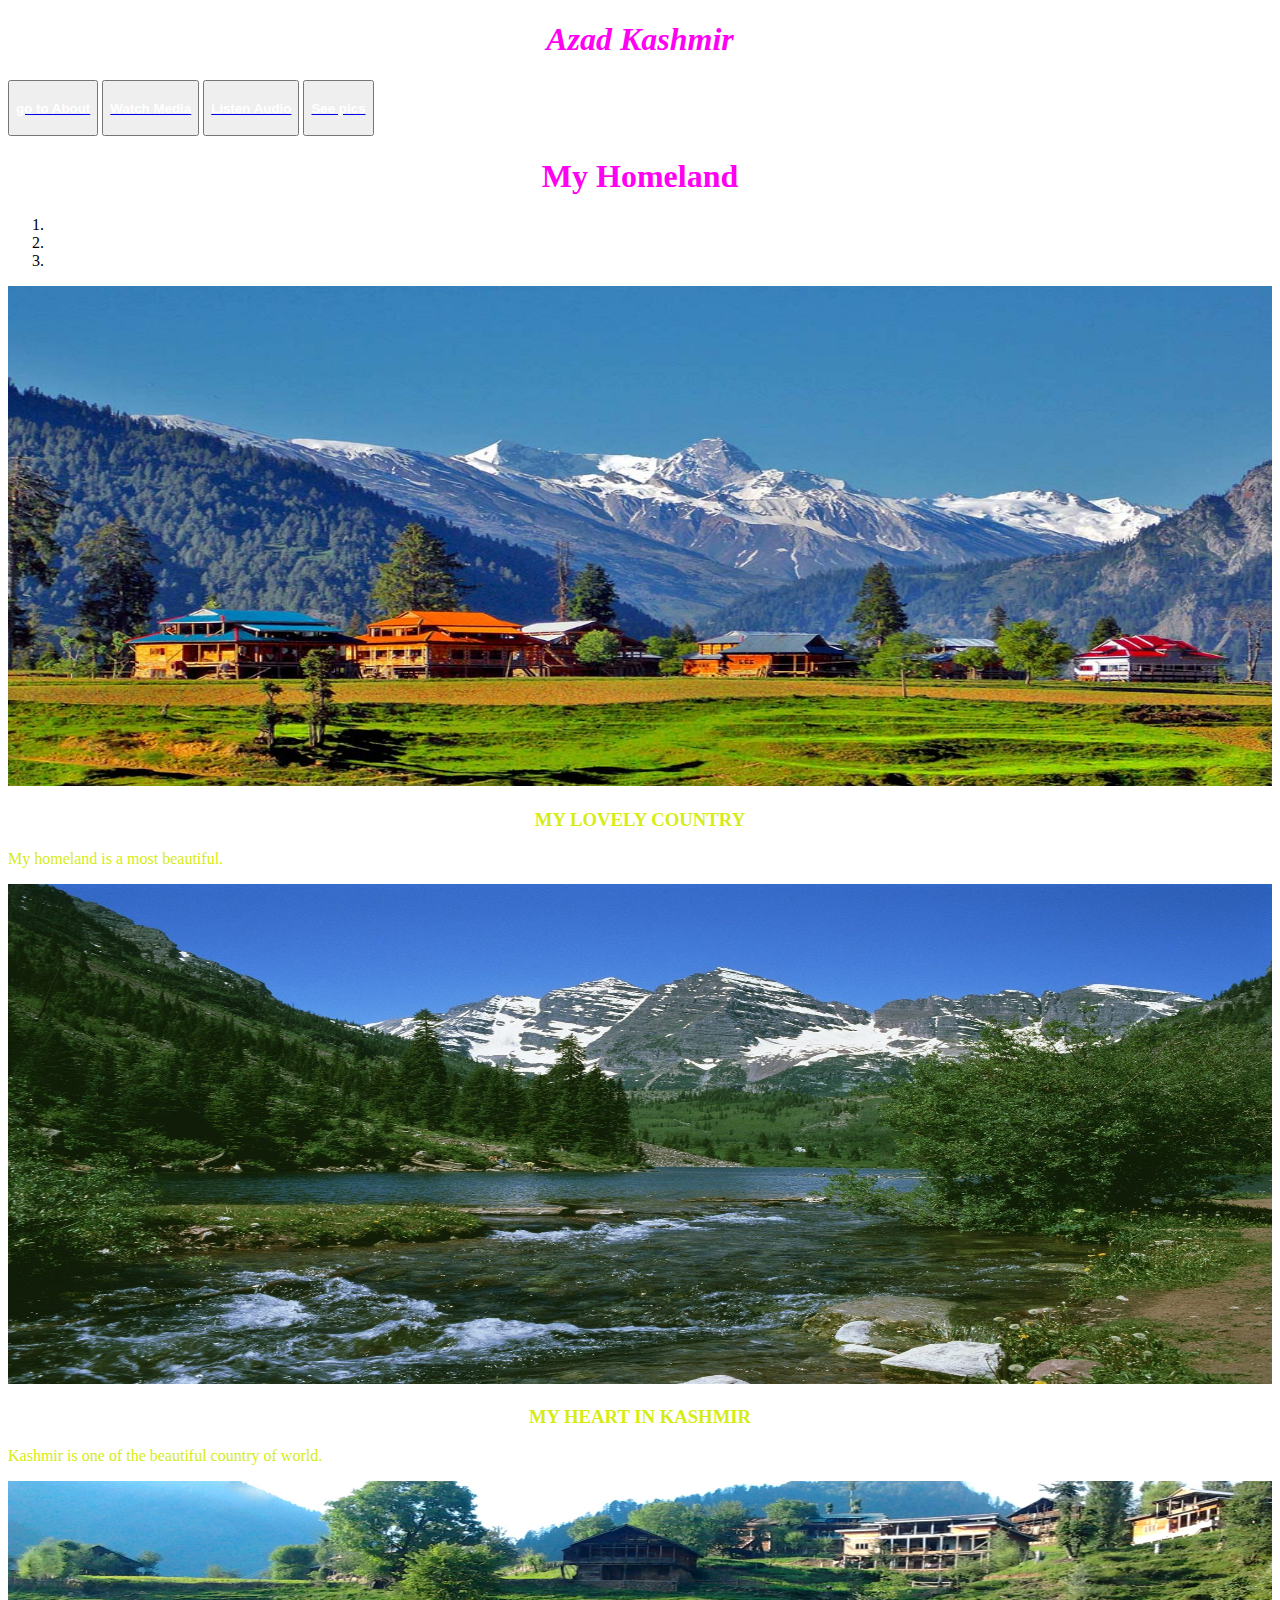
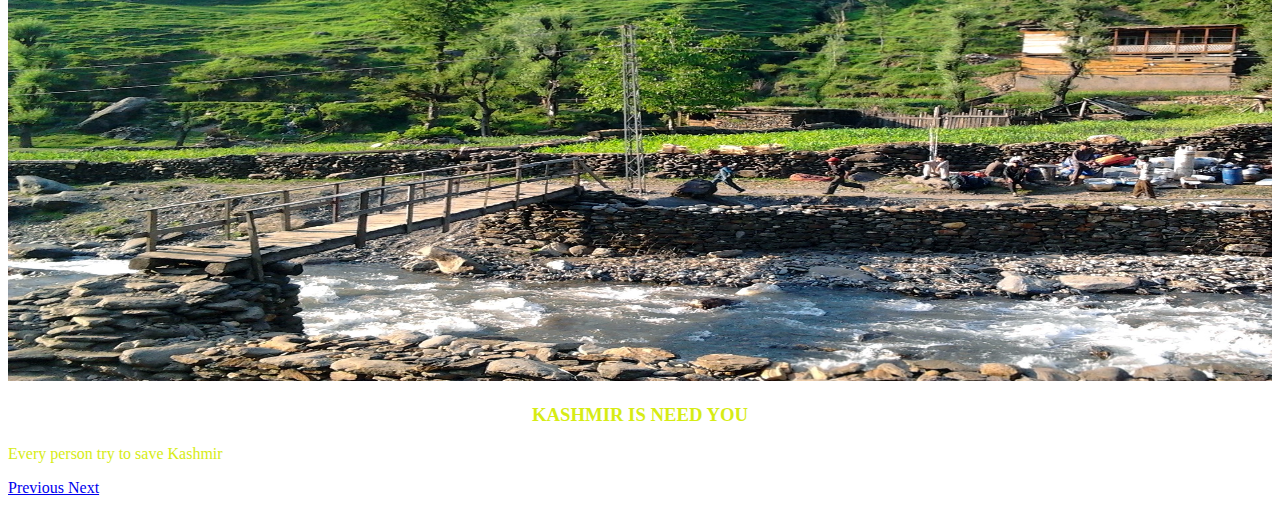
<file: index.html>
<!DOCTYPE html>
<html lang="en">
<head>
  <meta charset="UTF-8">
  <meta name="viewport" content="width=device-width, initial-scale=1.0">
  <title>LINK</title>
  <link rel="stylesheet" href="style.css">
  <link rel="stylesheet" href="https://cdn.jsdelivr.net/npm/bootstrap@4.5.3/dist/css/bootstrap.min.css" integrity="sha384-TX8t27EcRE3e/ihU7zmQxVncDAy5uIKz4rEkgIXeMed4M0jlfIDPvg6uqKI2xXr2" 
  crossorigin="anonymous">
</head>
<body>
  <div class="main">
    <h1> <i>Azad Kashmir</i> </h1>
  <button class="btn btn-danger"><a href="about.html"><h4>go to About</h4></a></button>
 <button  class="btn btn-success"><a href="media.html"><h4>Watch Media</h4></a></button> 
 <button class="btn btn-warning"><a href="audio.html"><h4>Listen Audio</h4></a></button> 
  <button class="btn btn-info"><a href="pic.html"><h4>See pics</h4></a></button>
</div>
<h1>My Homeland</h1>

<div id="carouselExampleCaptions" class="carousel slide" data-ride="carousel">
  <ol class="carousel-indicators">
    <li data-target="#carouselExampleCaptions" data-slide-to="0" class="active"></li>
    <li data-target="#carouselExampleCaptions" data-slide-to="1"></li>
    <li data-target="#carouselExampleCaptions" data-slide-to="2"></li>
  </ol>
  <div class="carousel-inner">
    <div class="carousel-item active">
      <img class="img" src="ks5.jpg" class="d-block w-100" alt="...">
      <div class="carousel-caption d-none d-md-block">
        <h3>MY LOVELY COUNTRY</h3>
        <p>My homeland is a most beautiful.</p>
      </div>
    </div>
    <div class="carousel-item">
      <img  class="img" src="ks2.jpg" class="d-block w-100" alt="...">
      <div class="carousel-caption d-none d-md-block">
        <h3>MY HEART IN KASHMIR</h3>
        <p>Kashmir is one of the beautiful country of world.</p>
      </div>
    </div>
    <div class="carousel-item">
      <img  class="img" src="ks3.jpg" class="d-block w-100" alt="...">
      <div class="carousel-caption d-none d-md-block">
        <h3>KASHMIR IS NEED YOU</h3>
        <p>Every person try to save Kashmir</p>
      </div>
    </div>
  </div>
  <a class="carousel-control-prev" href="#carouselExampleCaptions" role="button" data-slide="prev">
    <span class="carousel-control-prev-icon" aria-hidden="true"></span>
    <span class="sr-only">Previous</span>
  </a>
  <a class="carousel-control-next" href="#carouselExampleCaptions" role="button" data-slide="next">
    <span class="carousel-control-next-icon" aria-hidden="true"></span>
    <span class="sr-only">Next</span>
  </a>
</div>




















<script src="https://code.jquery.com/jquery-3.5.1.slim.min.js" integrity="sha384-DfXdz2htPH0lsSSs5nCTpuj/zy4C+OGpamoFVy38MVBnE+IbbVYUew+OrCXaRkfj" crossorigin="anonymous"></script>
<script src="https://cdn.jsdelivr.net/npm/bootstrap@4.5.3/dist/js/bootstrap.bundle.min.js" integrity="sha384-ho+j7jyWK8fNQe+A12Hb8AhRq26LrZ/JpcUGGOn+Y7RsweNrtN/tE3MoK7ZeZDyx" crossorigin="anonymous"></script>
</body>
</html>
</file>
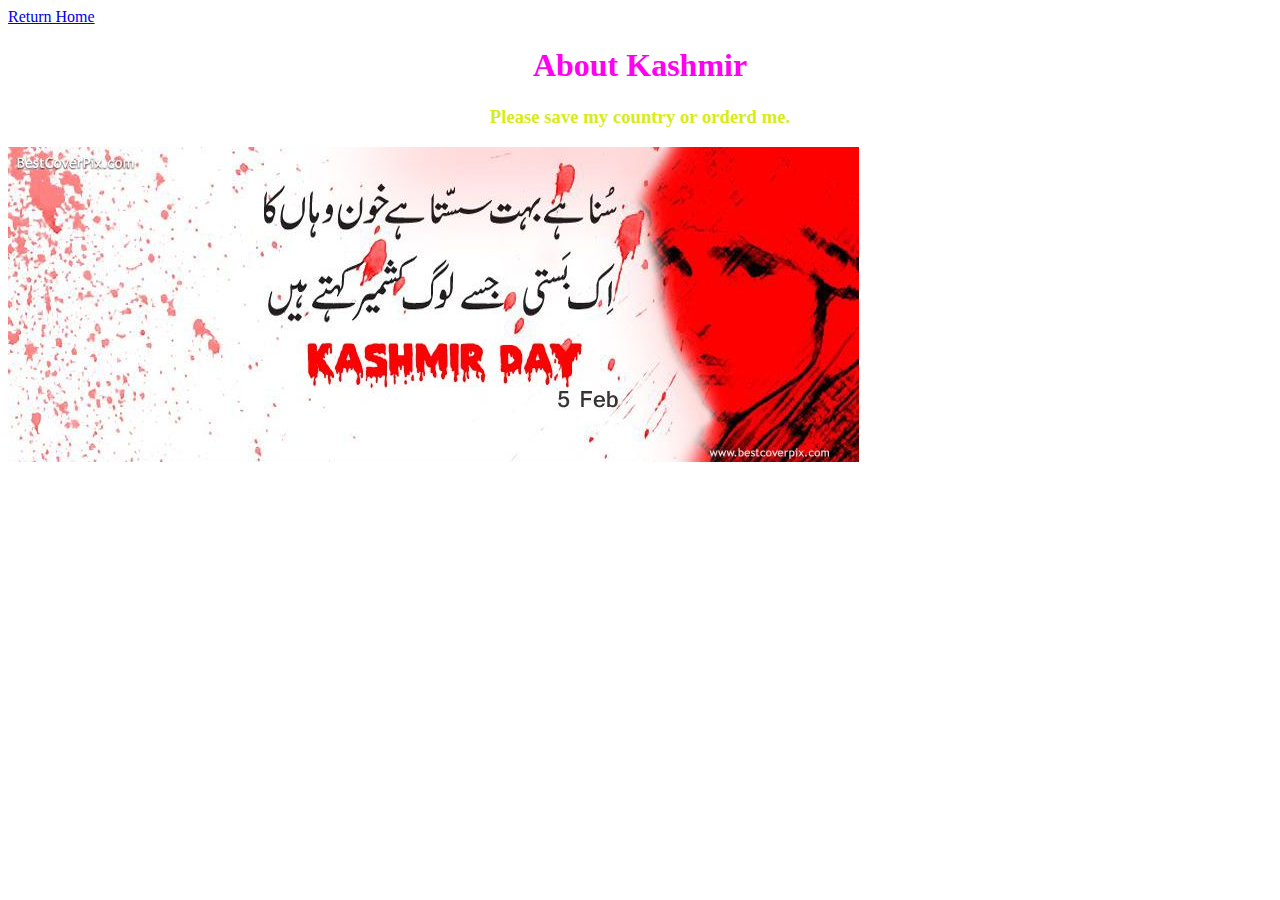
<file: about.html>
<!DOCTYPE html>
<html lang="en">
<head>
    <meta charset="UTF-8">
    <meta name="viewport" content="width=device-width, initial-scale=1.0">
    <title>Document</title>
    <link rel="stylesheet" href="style.css">
</head>
<body>
   <a href="index.html">Return Home</a> 
   <h1>About Kashmir</h1>
   <h3>Please save my country or orderd me.</h3>
   <img src="kt2.jpg" alt="">
</body>
</html>
</file>
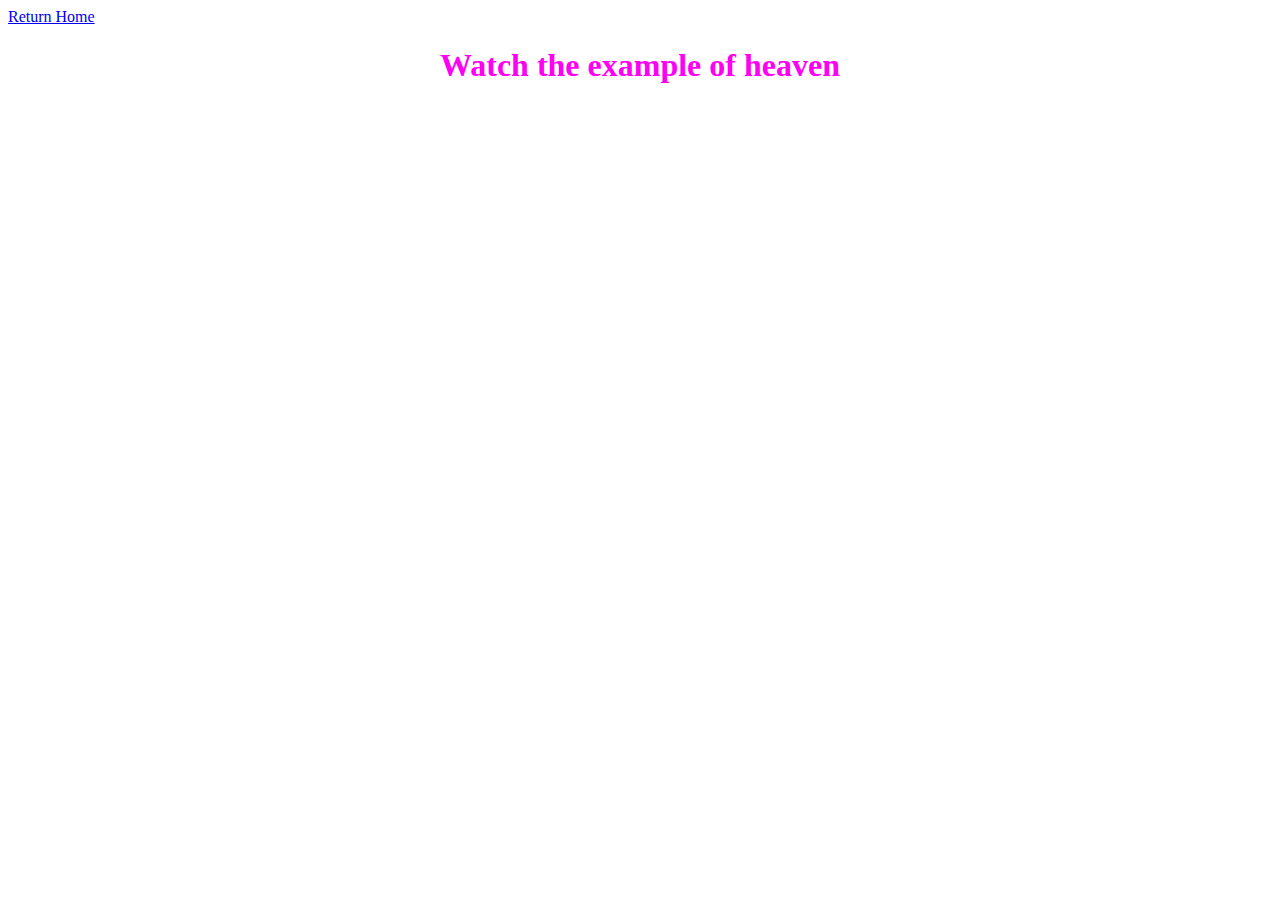
<file: media.html>
<!DOCTYPE html>
<html lang="en">
<head>
    <meta charset="UTF-8">
    <meta name="viewport" content="width=device-width, initial-scale=1.0">
    <title>Document</title>
    <link rel="stylesheet" href="style.css">
</head>
<body>
    <a href="index.html">Return Home</a>
    <h1>Watch the example of heaven</h1>
    <iframe class="video" width="560" height="315" src="https://www.youtube.com/embed/n_7hhYIPYqg" frameborder="0" allow="accelerometer; autoplay; clipboard-write; 
    encrypted-media; gyroscope; picture-in-picture" allowfullscreen></iframe>
</body>
</html>
</file>
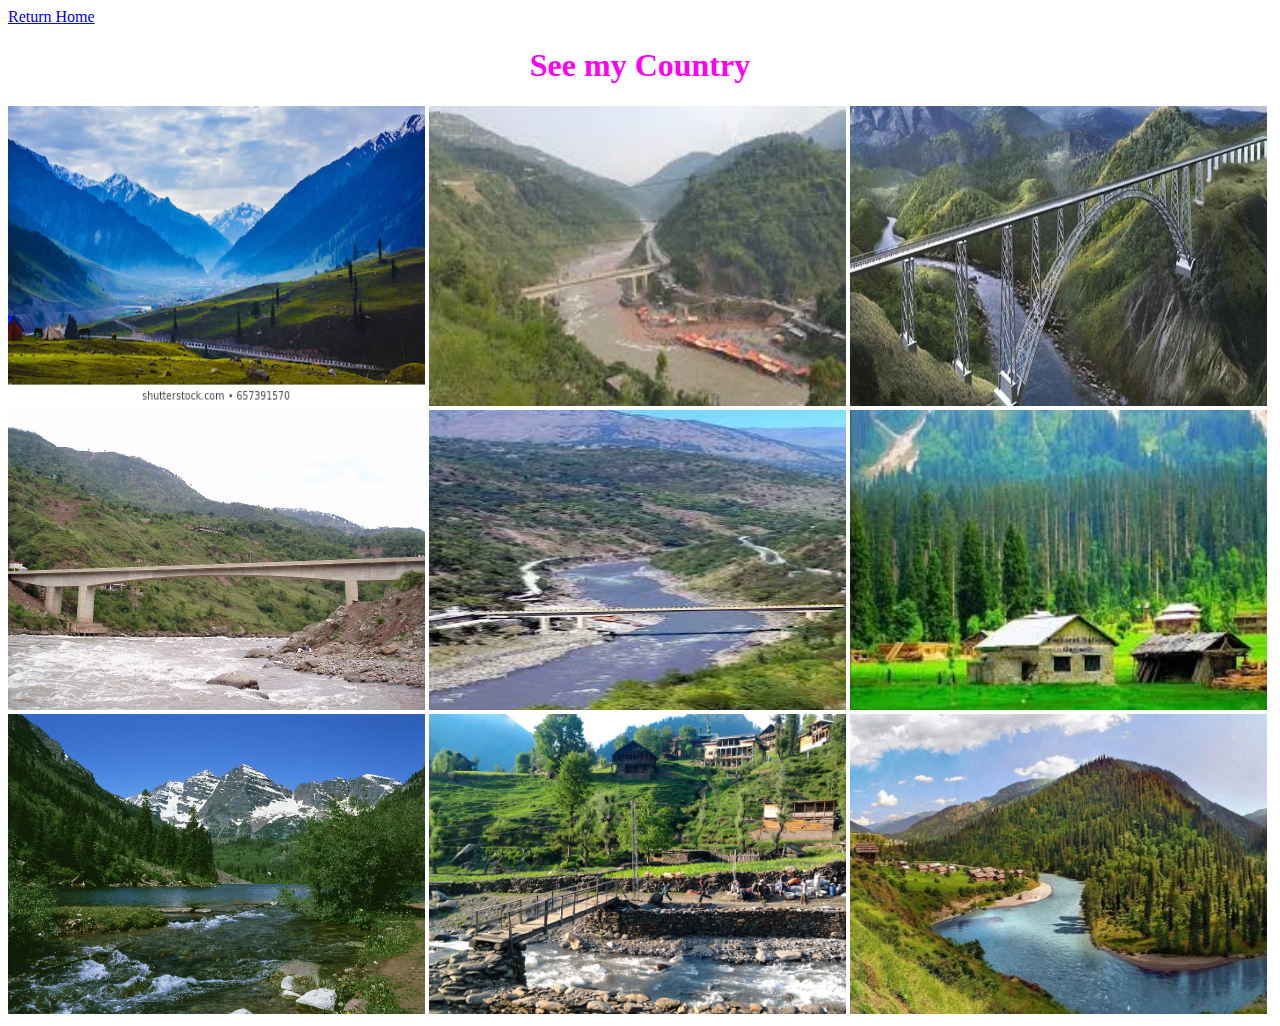
<file: pic.html>
<!DOCTYPE html>
<html lang="en">
<head>
    <meta charset="UTF-8">
    <meta name="viewport" content="width=device-width, initial-scale=1.0">
    <title>Document</title>
    <link rel="stylesheet" href="style.css">
</head>
<body>
    <a href="index.html">Return Home</a>
    <h1>See my Country</h1>
<img class="img2" src="k 1.webp" alt="">
<img class="img2" src="K1.jpg" alt="">
<img class="img2" src="k2.jpg" alt="">
<img class="img2" src="K3.jpg" alt="">
<img class="img2" src="K4.jpg" alt="">
<img class="img2" src="ks1.jpg" alt="">
<img class="img2"  src="ks2.jpg" alt="">
<img class="img2" src="ks3.jpg" alt="">
<img class="img2" src="ks4.jpg" alt="">

</body>
</html>
</file>
<file: style.css>
h1{
text-align: center;
color: rgb(255, 0, 242);
}
.img{
    height: 500px;
    width: 100%;
}
h3{
    color: rgb(214, 236, 20);
    text-align: center;
}
p{
    color:rgb(214, 236, 20);
}
.img2{
    height: 300px;
    width: 33%;
}
.video{
    margin-left: 350px;
    /* margin: 0 auto; */
}
h4{
    color: white;
}
@media(widht:770px){
.img{
    width: 100%;
}
.img2{
    width: 100%;
}
.video{
    width: 100%;
}
}
</file>
